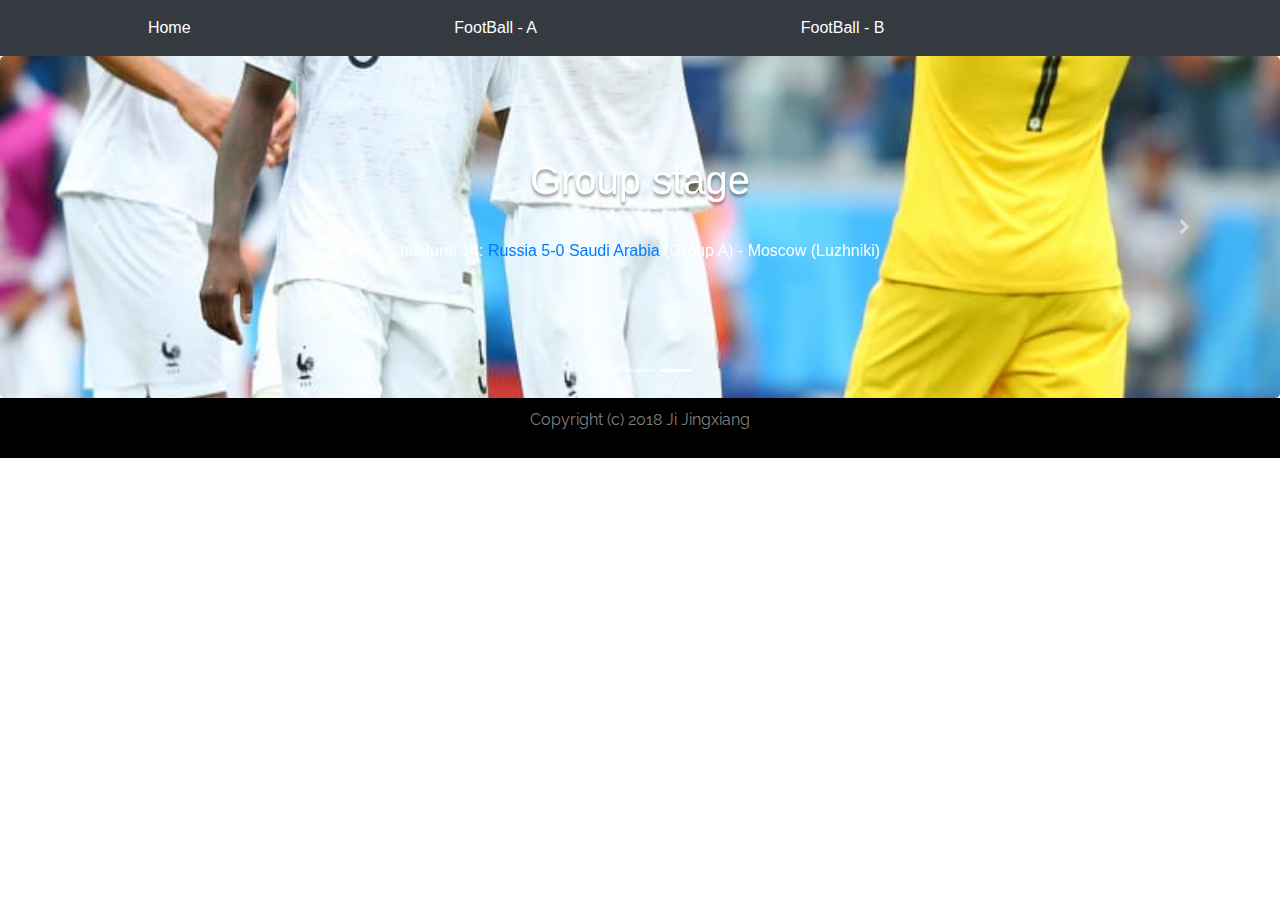
<file: templates/index.html>
<!DOCTYPE html>
<html>

<head>
    <meta charset="utf-8">
    <meta name="viewport" content="width=device-width, initial-scale=1.0">
    <title>Untitled</title>
    <link rel="stylesheet" href="../assets/bootstrap/css/bootstrap.min.css">
    <link rel="stylesheet" href="../assets/fonts/font-awesome.min.css">
    <link rel="stylesheet" href="https://fonts.googleapis.com/css?family=Raleway">
    <link rel="stylesheet" href="../assets/css/styles.css">
</head>

<body>
    <div class="navbar navbar-expand-md navbar-dark bg-dark">
        <div id="main-nav" class="navbar-collapse collapse">
            <ul class="navbar-nav nav-fill w-100">
                <li class="nav-item"><a href="index.html" class="nav-link">Home</a></li>
                <li class="nav-item"><a href="footA.html" class="nav-link">FootBall - A</a></li>
                <li class="nav-item"><a href="footB.html" class="nav-link">FootBall - B</a></li>
                <li class="nav-item"></li>
            </ul>
        </div>
    </div>
    <div class="carousel slide" data-ride="carousel" id="carousel-1">
        <div class="carousel-inner" role="listbox">
            <div class="carousel-item">
                <div class="jumbotron hero-nature carousel-hero">
                    <h1 class="hero-title">2018 FIFA World Cup</h1>
                    <p class="hero-subtitle">The full&nbsp;World Cup 2018 fixture schedule&nbsp;is included below, with timings, venue and TV channels included.</p>
                    <p></p>
                </div>
            </div>
            <div class="carousel-item">
                <div class="jumbotron hero-photography carousel-hero">
                    <h1 class="hero-title">World Cup fixtures: The full schedule for Russia 2018</h1>
                    <p class="hero-subtitle">The tournament is underway and runs through to Sunday, July 15 - here are the fixtures and results in full.</p>
                    <p></p>
                </div>
            </div>
            <div class="carousel-item active">
                <div class="jumbotron hero-technology carousel-hero">
                    <h1 class="hero-title">Group stage</h1>
                    <p class="hero-subtitle">hu June 14:&nbsp;<a href="http://www.skysports.com/football/russia-vs-saudi-arabia/385165">Russia 5-0 Saudi Arabia</a>&nbsp;(Group A) - Moscow (Luzhniki)</p>
                    <p></p>
                </div>
            </div>
        </div>
        <div><a class="carousel-control-prev" href="#carousel-1" role="button" data-slide="prev"><i class="fa fa-chevron-left"></i><span class="sr-only">Previous</span></a><a class="carousel-control-next" href="#carousel-1" role="button" data-slide="next"><i class="fa fa-chevron-right"></i><span class="sr-only">Next</span></a></div>
        <ol
            class="carousel-indicators">
            <li data-target="#carousel-1" data-slide-to="0"></li>
            <li data-target="#carousel-1" data-slide-to="1"></li>
            <li data-target="#carousel-1" data-slide-to="2" class="active"></li>
            </ol>
    </div><footer id="footer">
    
    <div style= "background: black; text-align: center; margin: 0px; padding:10px">
        <p style= "color:grey; font-family: raleway">Copyright (c) 2018 Ji Jingxiang</p>
    </div>
</footer>
    <script src="../assets/js/jquery.min.js"></script>
    <script src="../assets/bootstrap/js/bootstrap.min.js"></script>
</body>

</html>
</file>
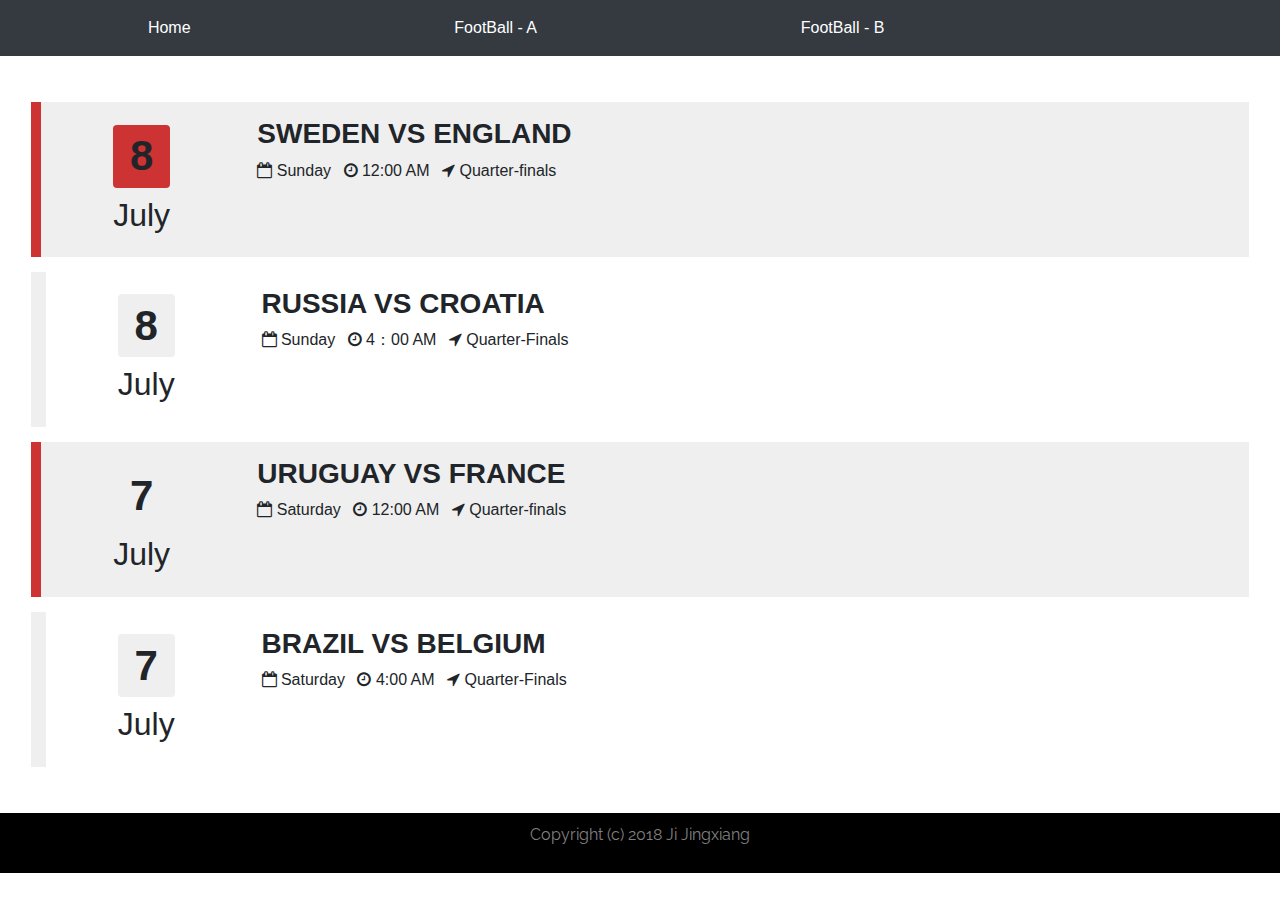
<file: templates/footA.html>
<!DOCTYPE html>
<html>

<head>
    <meta charset="utf-8">
    <meta name="viewport" content="width=device-width, initial-scale=1.0">
    <title>Untitled</title>
    <link rel="stylesheet" href="../assets/bootstrap/css/bootstrap.min.css">
    <link rel="stylesheet" href="../assets/fonts/font-awesome.min.css">
    <link rel="stylesheet" href="https://fonts.googleapis.com/css?family=Raleway">
    <link rel="stylesheet" href="../assets/css/styles.css">
</head>

<body>
    <div class="navbar navbar-expand-md navbar-dark bg-dark">
        <div id="main-nav" class="navbar-collapse collapse">
            <ul class="navbar-nav nav-fill w-100">
                <li class="nav-item"><a href="index.html" class="nav-link">Home</a></li>
                <li class="nav-item"><a href="footA.html" class="nav-link">FootBall - A</a></li>
                <li class="nav-item"><a href="footB.html" class="nav-link">FootBall - B</a></li>
                <li class="nav-item"></li>
            </ul>
        </div>
    </div>
    <div style="margin:46px;"><div class="row row-striped">
			<div class="col-2 text-center ">
				<h1 class="display-4 "><span class="badge date-green">8</span></h1>
				<h2>July</h2>
			</div>
			<div class="col-10">
				<h3 class="text-uppercase"><strong>Sweden Vs England</strong></h3>
				<ul class="list-inline">
				    <li class="list-inline-item"><i class="fa fa-calendar-o" aria-hidden="true"></i> Sunday</li>
					<li class="list-inline-item"><i class="fa fa-clock-o" aria-hidden="true"></i> 12:00 AM</li>
					<li class="list-inline-item"><i class="fa fa-location-arrow" aria-hidden="true"></i> Quarter-finals</li>
				</ul>
			</div>
		</div><div class="row row-striped">
			<div class="col-2 text-center">
				<h1 class="display-4"><span class="badge badge-grey">8</span></h1>
				<h2>July</h2>
			</div>
			<div class="col-10">
				<h3 class="text-uppercase"><strong>Russia Vs Croatia</strong></h3>
				<ul class="list-inline">
				    <li class="list-inline-item"><i class="fa fa-calendar-o" aria-hidden="true"></i> Sunday</li>
					<li class="list-inline-item"><i class="fa fa-clock-o" aria-hidden="true"></i> 4：00 AM</li>
					<li class="list-inline-item"><i class="fa fa-location-arrow" aria-hidden="true"></i> Quarter-Finals</li>
				</ul>
			</div>
		</div><div class="row row-striped">
			<div class="col-2 text-center">
				<h1 class="display-4"><span class="badge badge-grey">7</span></h1>
				<h2>July</h2>
			</div>
			<div class="col-10">
				<h3 class="text-uppercase"><strong>Uruguay VS France</strong></h3>
				<ul class="list-inline">
				    <li class="list-inline-item"><i class="fa fa-calendar-o" aria-hidden="true"></i> Saturday</li>
					<li class="list-inline-item"><i class="fa fa-clock-o" aria-hidden="true"></i> 12:00 AM</li>
					<li class="list-inline-item"><i class="fa fa-location-arrow" aria-hidden="true"></i> Quarter-finals</li>
				</ul>
			</div>
		</div><div class="row row-striped">
			<div class="col-2 text-center">
				<h1 class="display-4"><span class="badge badge-grey">7</span></h1>
				<h2>July</h2>
			</div>
			<div class="col-10">
				<h3 class="text-uppercase"><strong>Brazil VS Belgium</strong></h3>
				<ul class="list-inline">
				    <li class="list-inline-item"><i class="fa fa-calendar-o" aria-hidden="true"></i> Saturday</li>
					<li class="list-inline-item"><i class="fa fa-clock-o" aria-hidden="true"></i> 4:00 AM</li>
					<li class="list-inline-item"><i class="fa fa-location-arrow" aria-hidden="true"></i> Quarter-Finals</li>
				</ul>
			</div>
		</div></div><footer id="footer">
    
    <div style= "background: black; text-align: center; margin: 0px; padding:10px">
        <p style= "color:grey; font-family: raleway">Copyright (c) 2018 Ji Jingxiang</p>
    </div>
</footer>
    <script src="../assets/js/jquery.min.js"></script>
    <script src="../assets/bootstrap/js/bootstrap.min.js"></script>
</body>

</html>
</file>
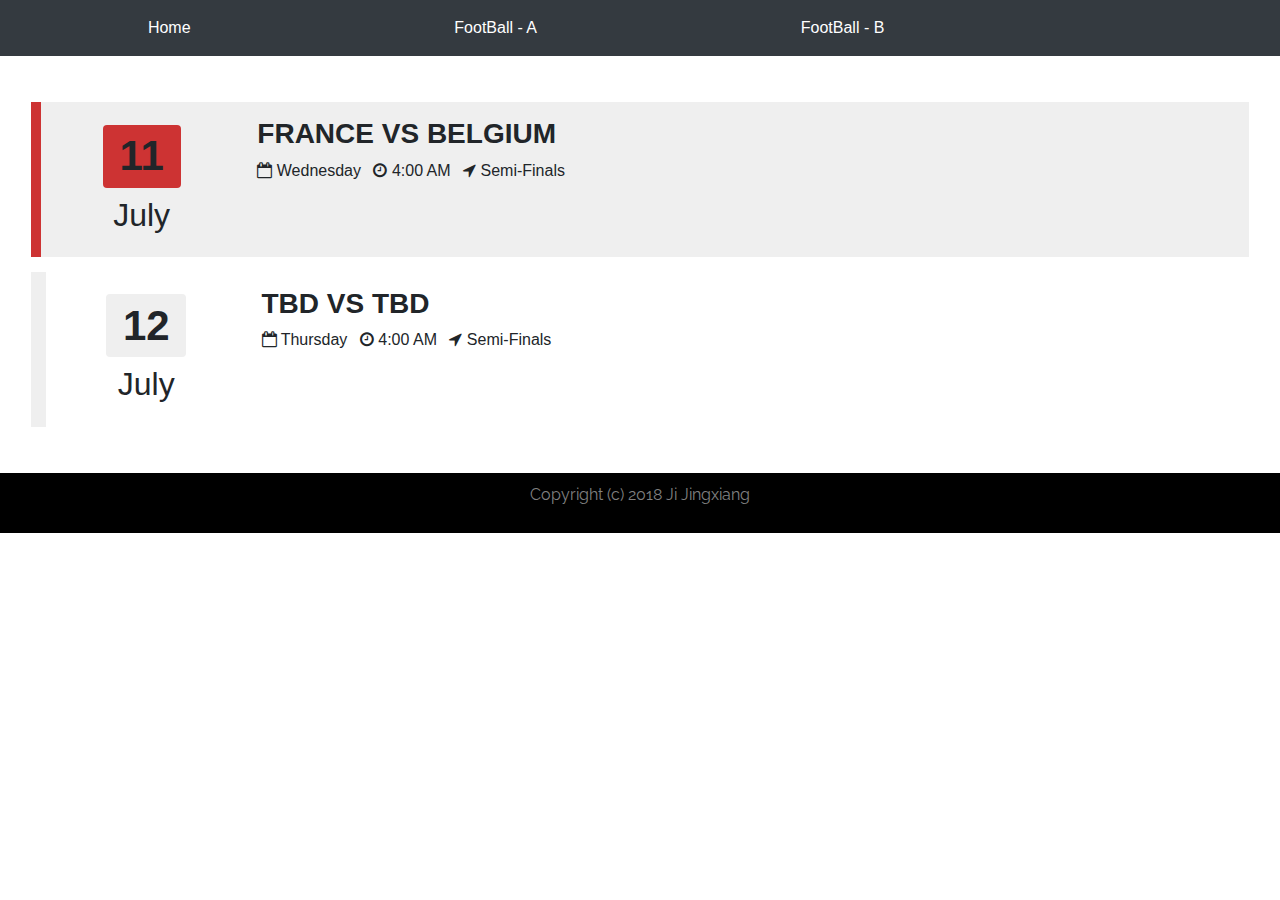
<file: templates/footB.html>
<!DOCTYPE html>
<html>

<head>
    <meta charset="utf-8">
    <meta name="viewport" content="width=device-width, initial-scale=1.0">
    <title>Untitled</title>
    <link rel="stylesheet" href="../assets/bootstrap/css/bootstrap.min.css">
    <link rel="stylesheet" href="../assets/fonts/font-awesome.min.css">
    <link rel="stylesheet" href="https://fonts.googleapis.com/css?family=Raleway">
    <link rel="stylesheet" href="../assets/css/styles.css">
</head>

<body>
    <div class="navbar navbar-expand-md navbar-dark bg-dark">
        <div id="main-nav" class="navbar-collapse collapse">
            <ul class="navbar-nav nav-fill w-100">
                <li class="nav-item"><a href="index.html" class="nav-link">Home</a></li>
                <li class="nav-item"><a href="footA.html" class="nav-link">FootBall - A</a></li>
                <li class="nav-item"><a href="footB.html" class="nav-link">FootBall - B</a></li>
                <li class="nav-item"></li>
            </ul>
        </div>
    </div>
    <div style="margin:46px;"><div class="row row-striped">
			<div class="col-2 text-center ">
				<h1 class="display-4 "><span class="badge date-green">11</span></h1>
				<h2>July</h2>
			</div>
			<div class="col-10">
				<h3 class="text-uppercase"><strong>France VS Belgium</strong></h3>
				<ul class="list-inline">
				    <li class="list-inline-item"><i class="fa fa-calendar-o" aria-hidden="true"></i> Wednesday</li>
					<li class="list-inline-item"><i class="fa fa-clock-o" aria-hidden="true"></i> 4:00 AM</li>
					<li class="list-inline-item"><i class="fa fa-location-arrow" aria-hidden="true"></i> Semi-Finals</li>
				</ul>
			</div>
		</div><div class="row row-striped">
			<div class="col-2 text-center">
				<h1 class="display-4"><span class="badge badge-grey">12</span></h1>
				<h2>July</h2>
			</div>
			<div class="col-10">
				<h3 class="text-uppercase"><strong>TBD VS TBD</strong></h3>
				<ul class="list-inline">
				    <li class="list-inline-item"><i class="fa fa-calendar-o" aria-hidden="true"></i> Thursday</li>
					<li class="list-inline-item"><i class="fa fa-clock-o" aria-hidden="true"></i> 4:00 AM</li>
					<li class="list-inline-item"><i class="fa fa-location-arrow" aria-hidden="true"></i> Semi-Finals</li>
				</ul>
			</div>
		</div></div><footer id="footer">
    
    <div style= "background: black; text-align: center; margin: 0px; padding:10px">
        <p style= "color:grey; font-family: raleway">Copyright (c) 2018 Ji Jingxiang</p>
    </div>
</footer>
    <script src="../assets/js/jquery.min.js"></script>
    <script src="../assets/bootstrap/js/bootstrap.min.js"></script>
</body>

</html>
</file>
<file: assets/css/styles.css>
.row-striped:nth-of-type(odd) {
	background-color:#efefef;
	border-left:10px #cd3333 solid;
}

.row-striped:nth-of-type(even) {
	background-color:#ffffff;
	border-left:15px #efefef solid;
}

.row-striped {
	padding:15px 0;
	margin-top:15px;
}

.date-green {
	background-color:#cd3333;
}

.badge-grey {
	background-color:#efefef;
}

div.jumbotron.carousel-hero {
	color:#fff;
	text-align:center;
	background-size:cover;
	background-position:center;
	padding-top:100px;
	padding-bottom:100px;
	margin-bottom:0;
}

div.jumbotron.hero-nature {
	background-image:url('../../assets/img/foot1.jpg');
	background-image:url('../../assets/img/foot1.jpg');
}

div.jumbotron.hero-photography {
	background-image:url('../../assets/img/foot2.jpeg');
}

div.jumbotron.hero-technology {
	background-image:url('../../assets/img/foot3.jpg');
}

h1.hero-title, h2.hero-title, h3.hero-title {
	text-shadow:0 3px 3px rgba(0,0,0,0.4);
	color:#fff;
}

p.hero-subtitle {
	max-width:600px;
	margin:25px auto;
	padding:10px 15px;
	color:#fff;
}

.navbar-dark .navbar-nav .nav-link {
	color:white;
}

.navbar-dark .navbar-nav .nav-link:focus, .navbar-dark .navbar-nav .nav-link:hover {
	color:orange;
}
</file>
